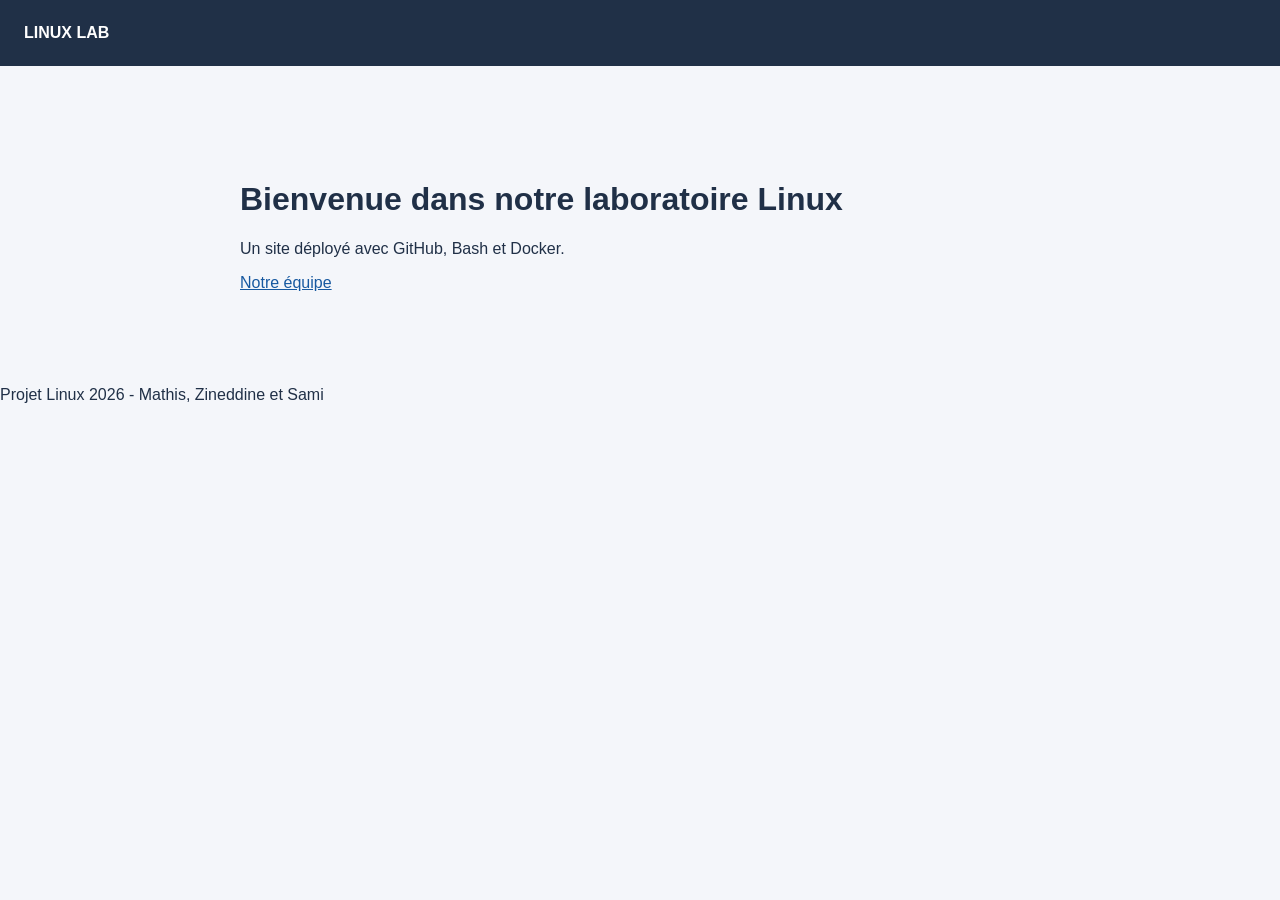
<file: site/index.html>
<!DOCTYPE html>
<html lang="fr"><head><meta charset="UTF-8"><meta name="viewport" content="width=device-width, initial-scale=1"><title>Linux Lab</title><link rel="stylesheet" href="style.css"></head><body><header>LINUX LAB</header><main><h1>Bienvenue dans notre laboratoire Linux</h1><p>Un site déployé avec GitHub, Bash et Docker.</p><a href="contact.html">Notre équipe</a></main><footer>Projet Linux 2026 - Mathis, Zineddine et Sami</footer></body></html>
</file>
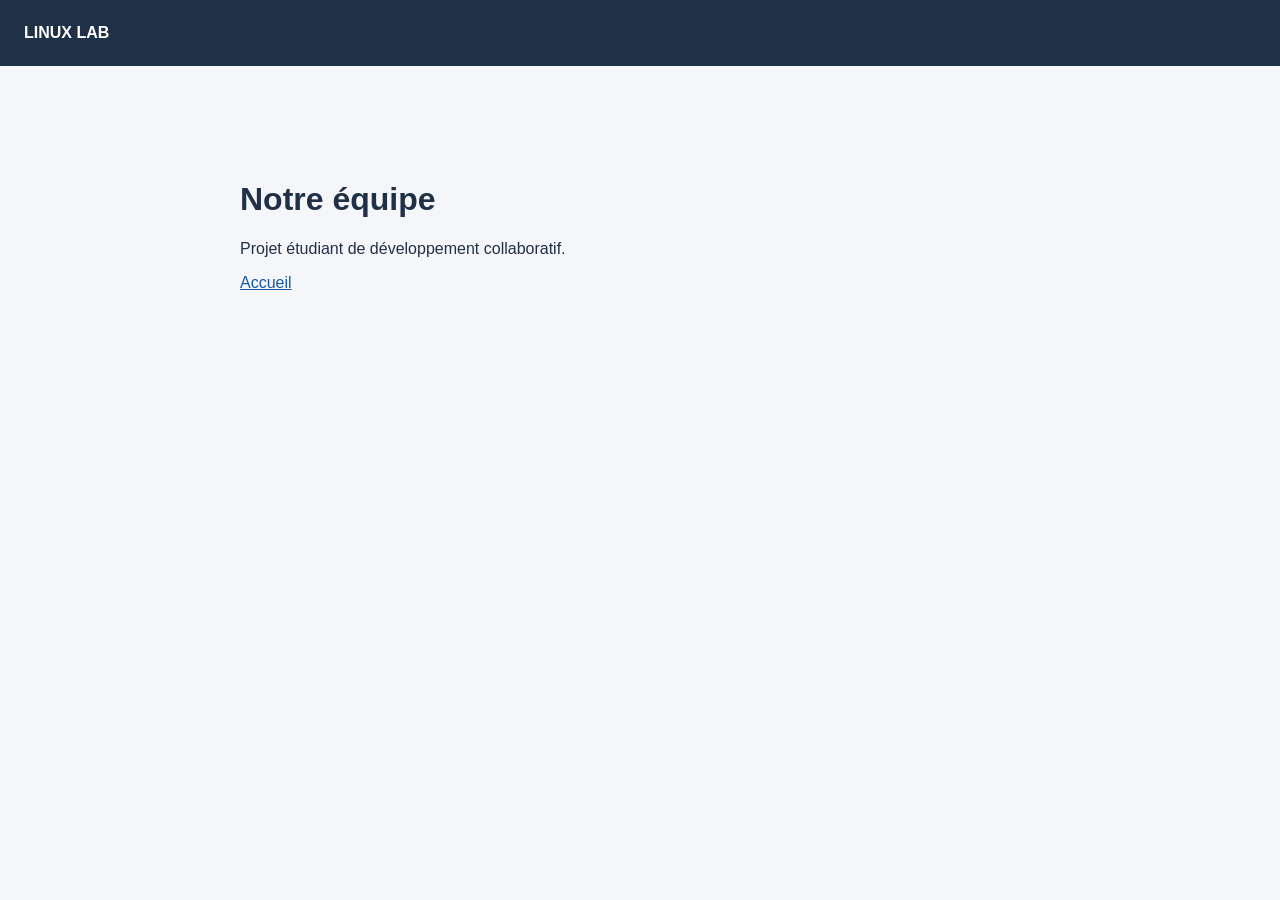
<file: site/contact.html>
<!DOCTYPE html><html lang="fr"><head><meta charset="UTF-8"><title>Notre équipe</title><link rel="stylesheet" href="style.css"></head><body><header>LINUX LAB</header><main><h1>Notre équipe</h1><p>Projet étudiant de développement collaboratif.</p><a href="index.html">Accueil</a></main></body></html>
</file>
<file: site/style.css>
body { margin: 0; font-family: Arial, sans-serif; background: #f4f6fa; color: #203047; }
header { background: #203047; color: white; padding: 24px; font-weight: bold; }
main { max-width: 800px; margin: 70px auto; padding: 24px; }
a { color: #1759a0; }
</file>
